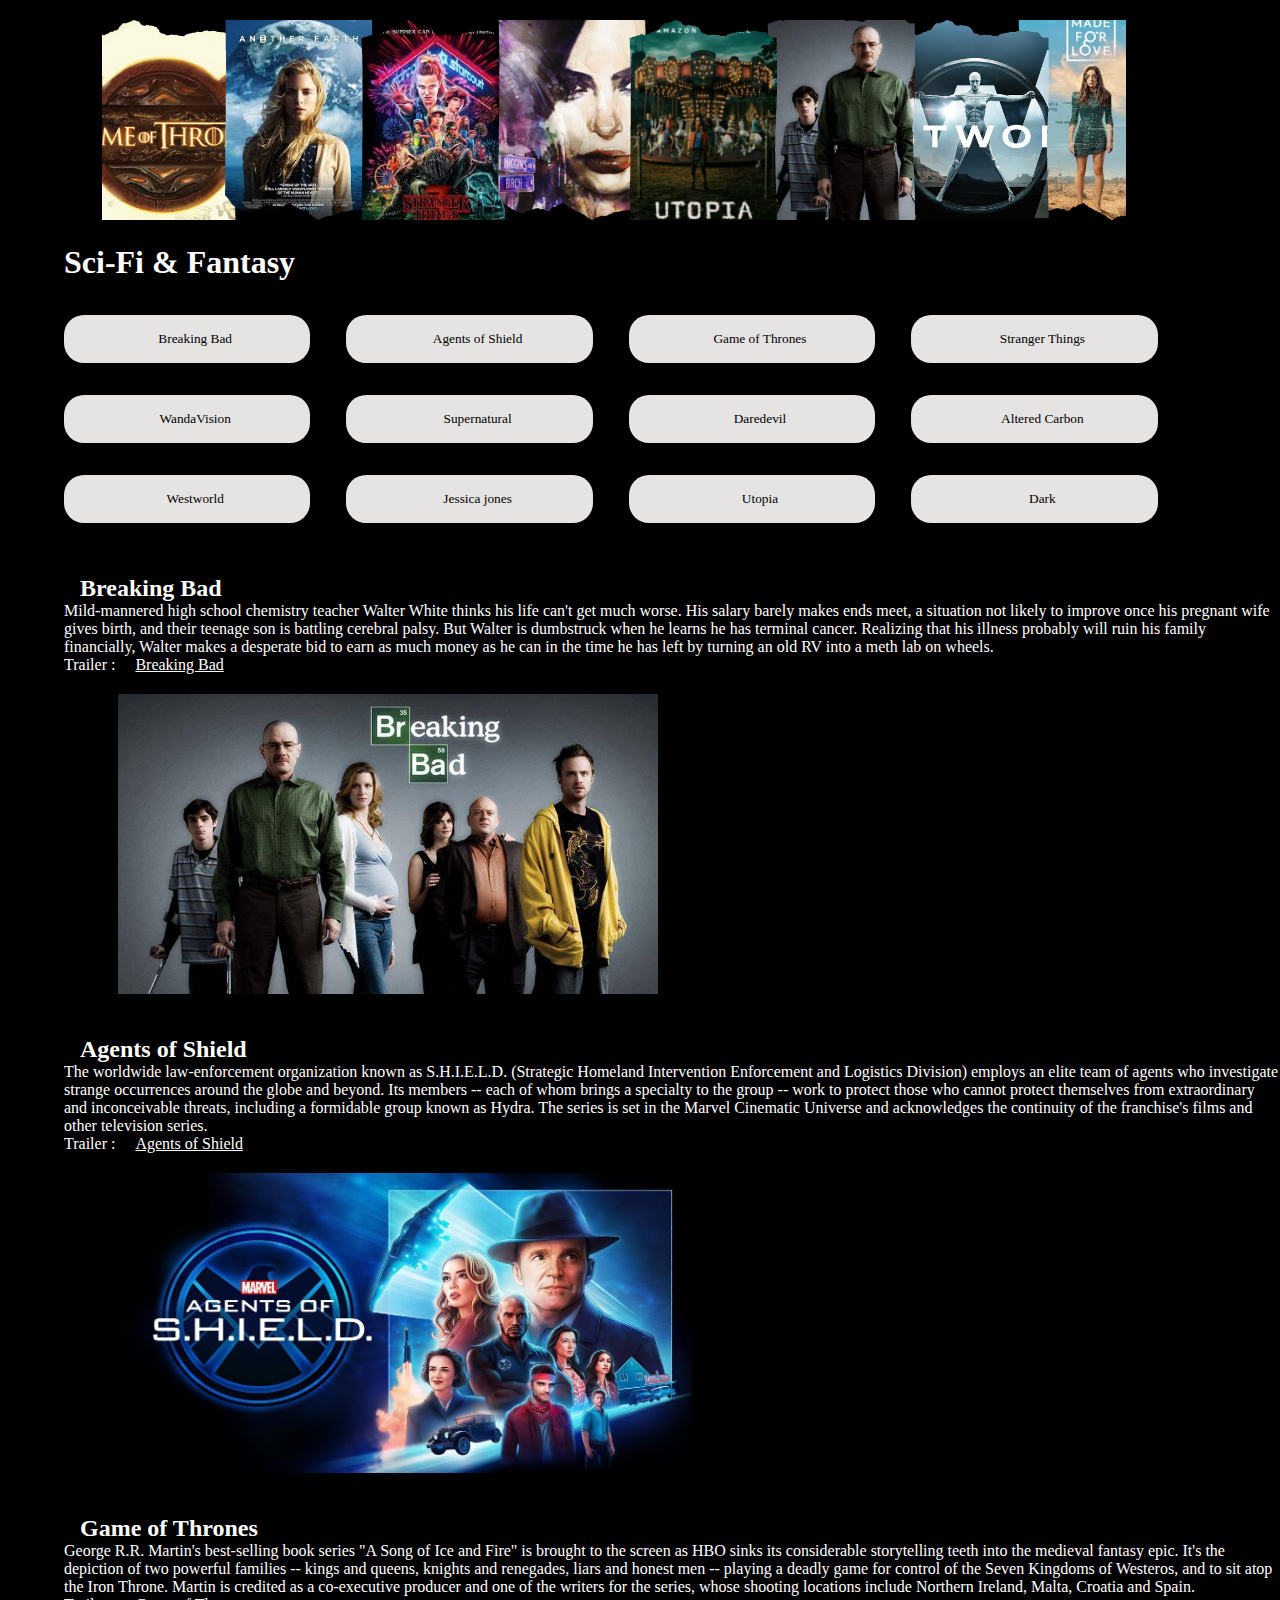
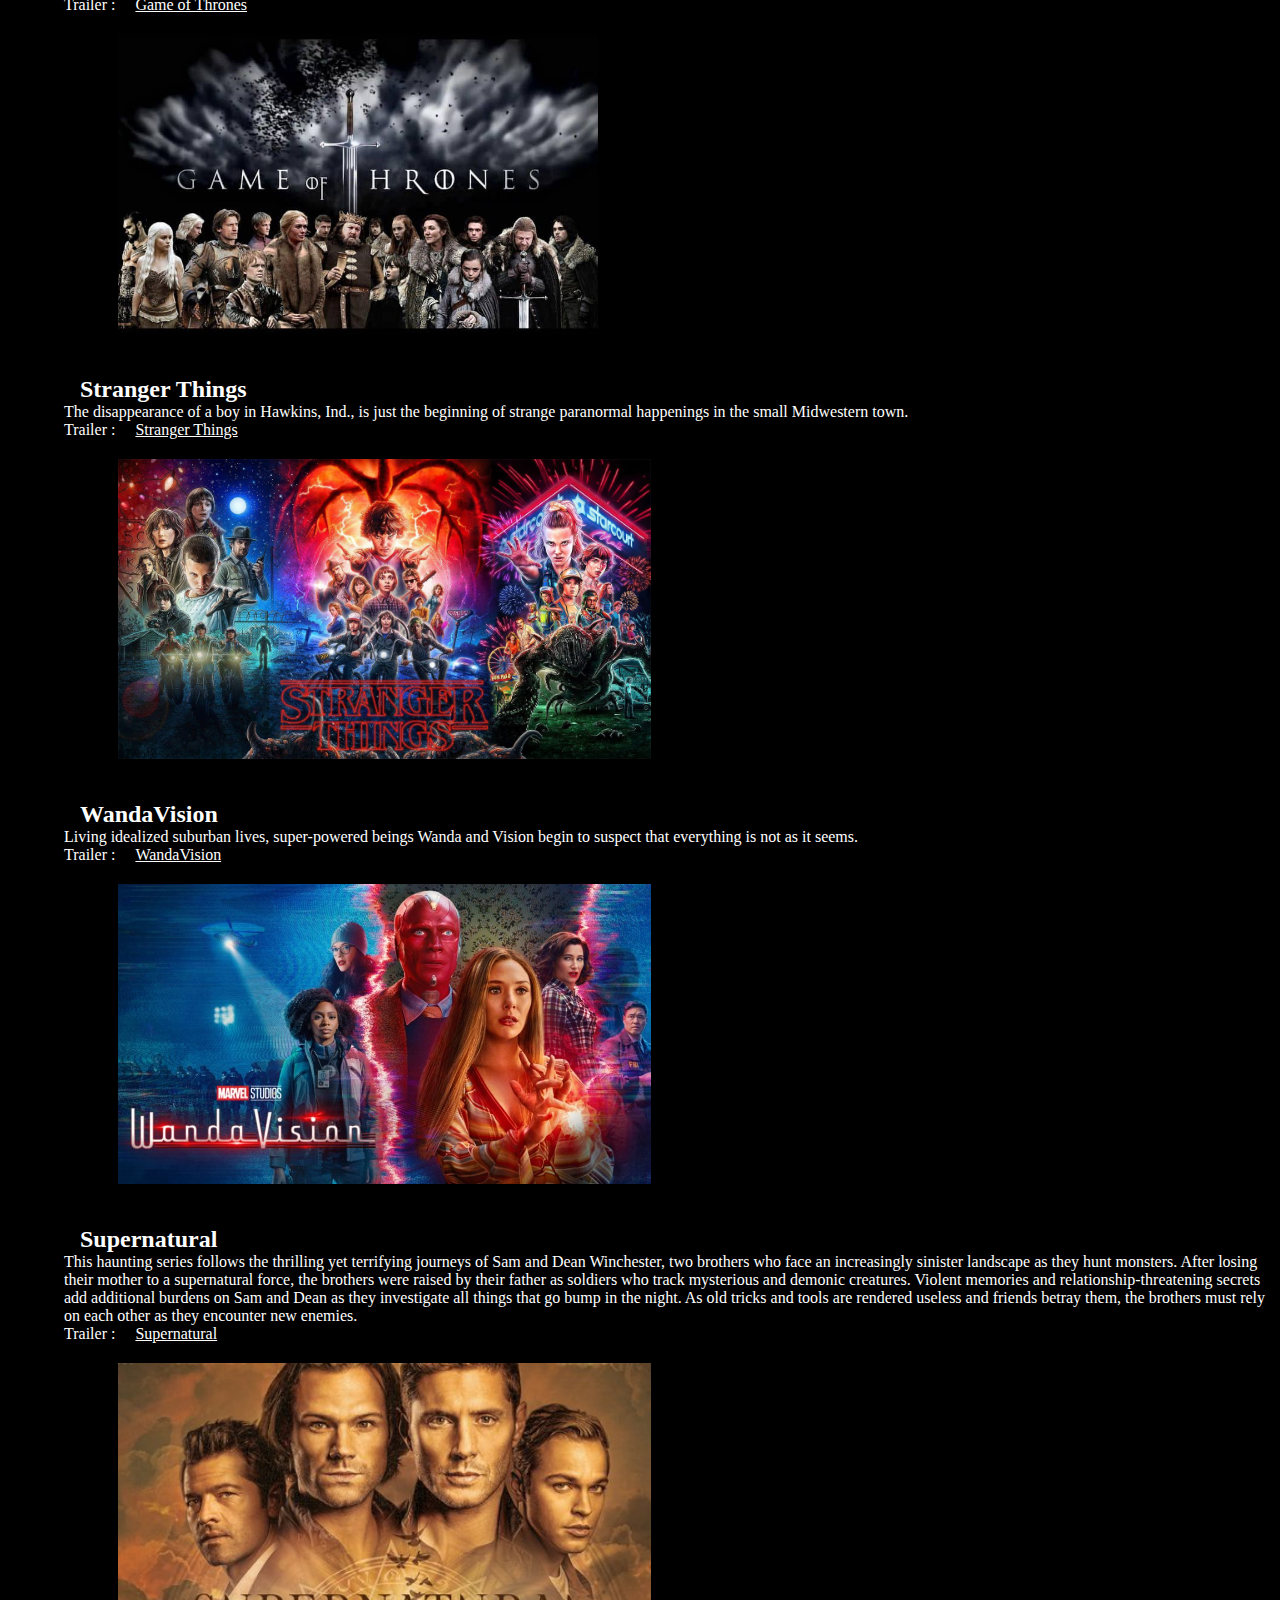
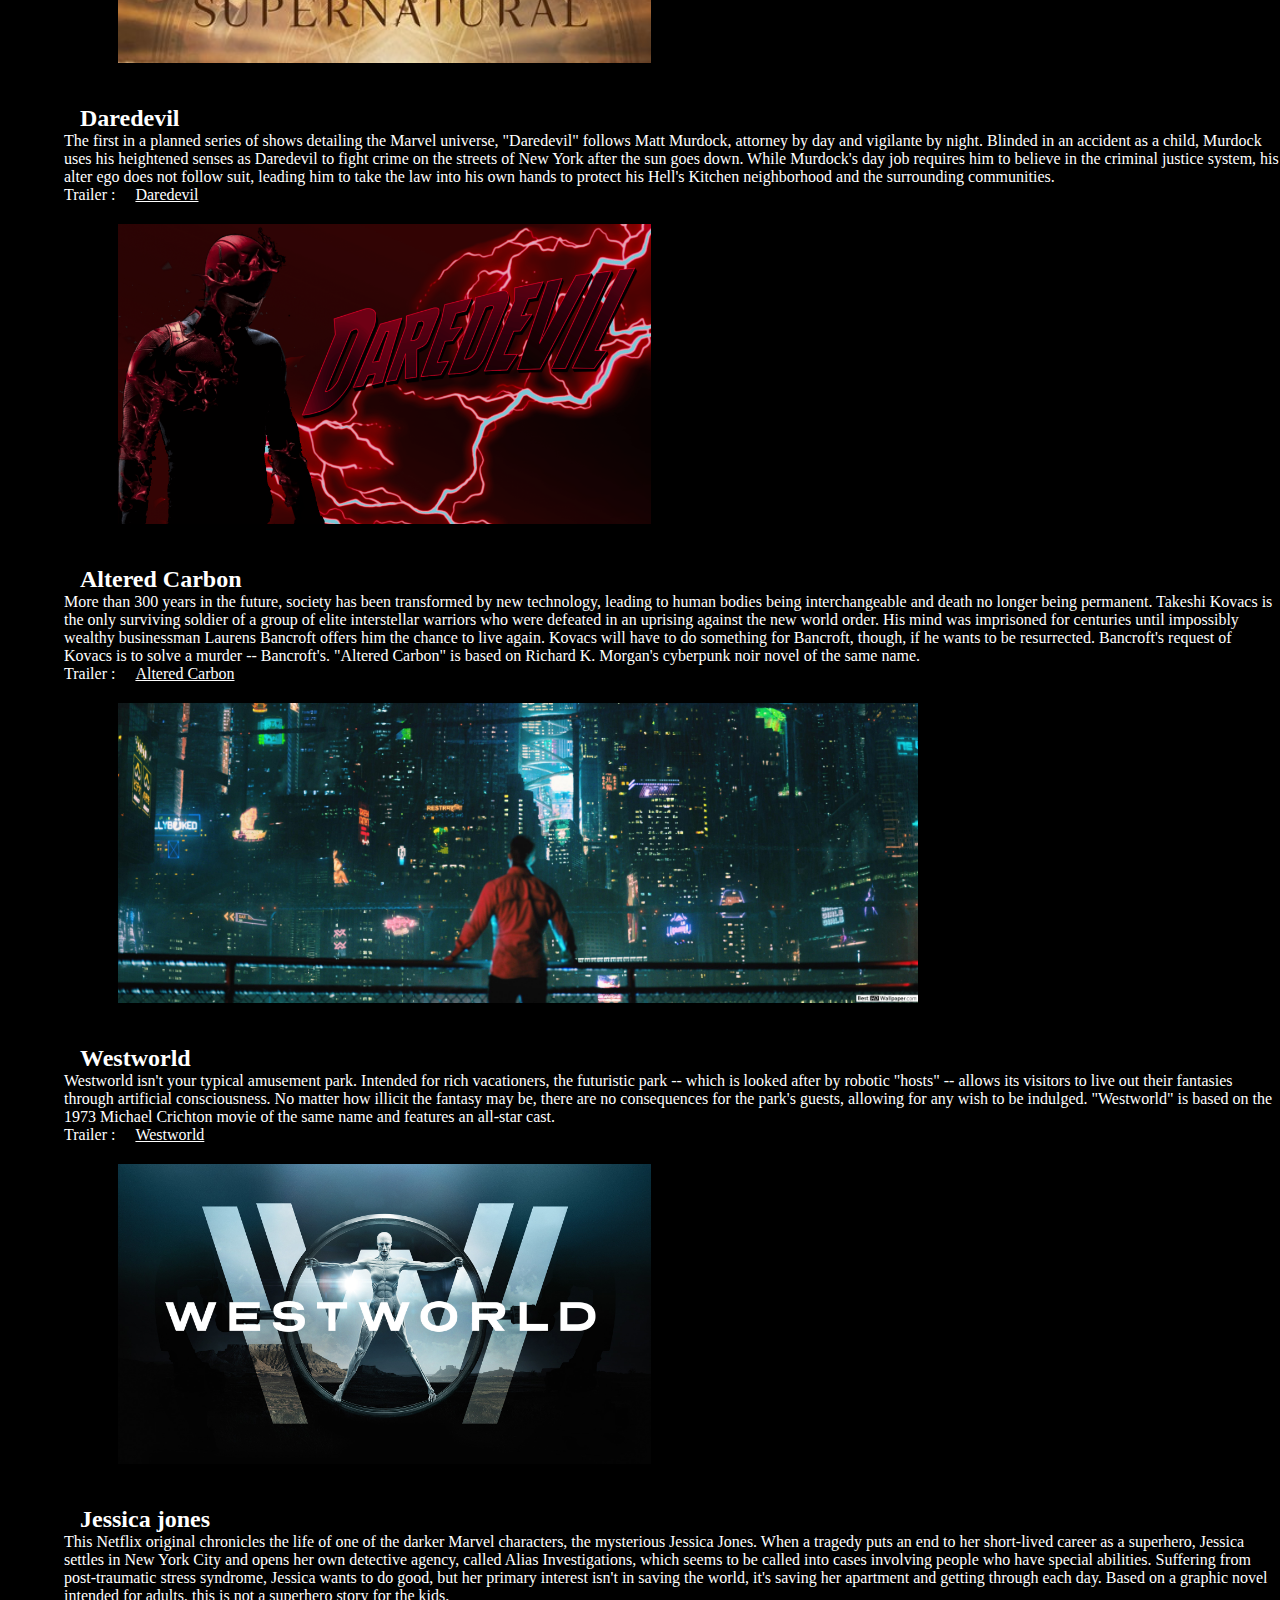
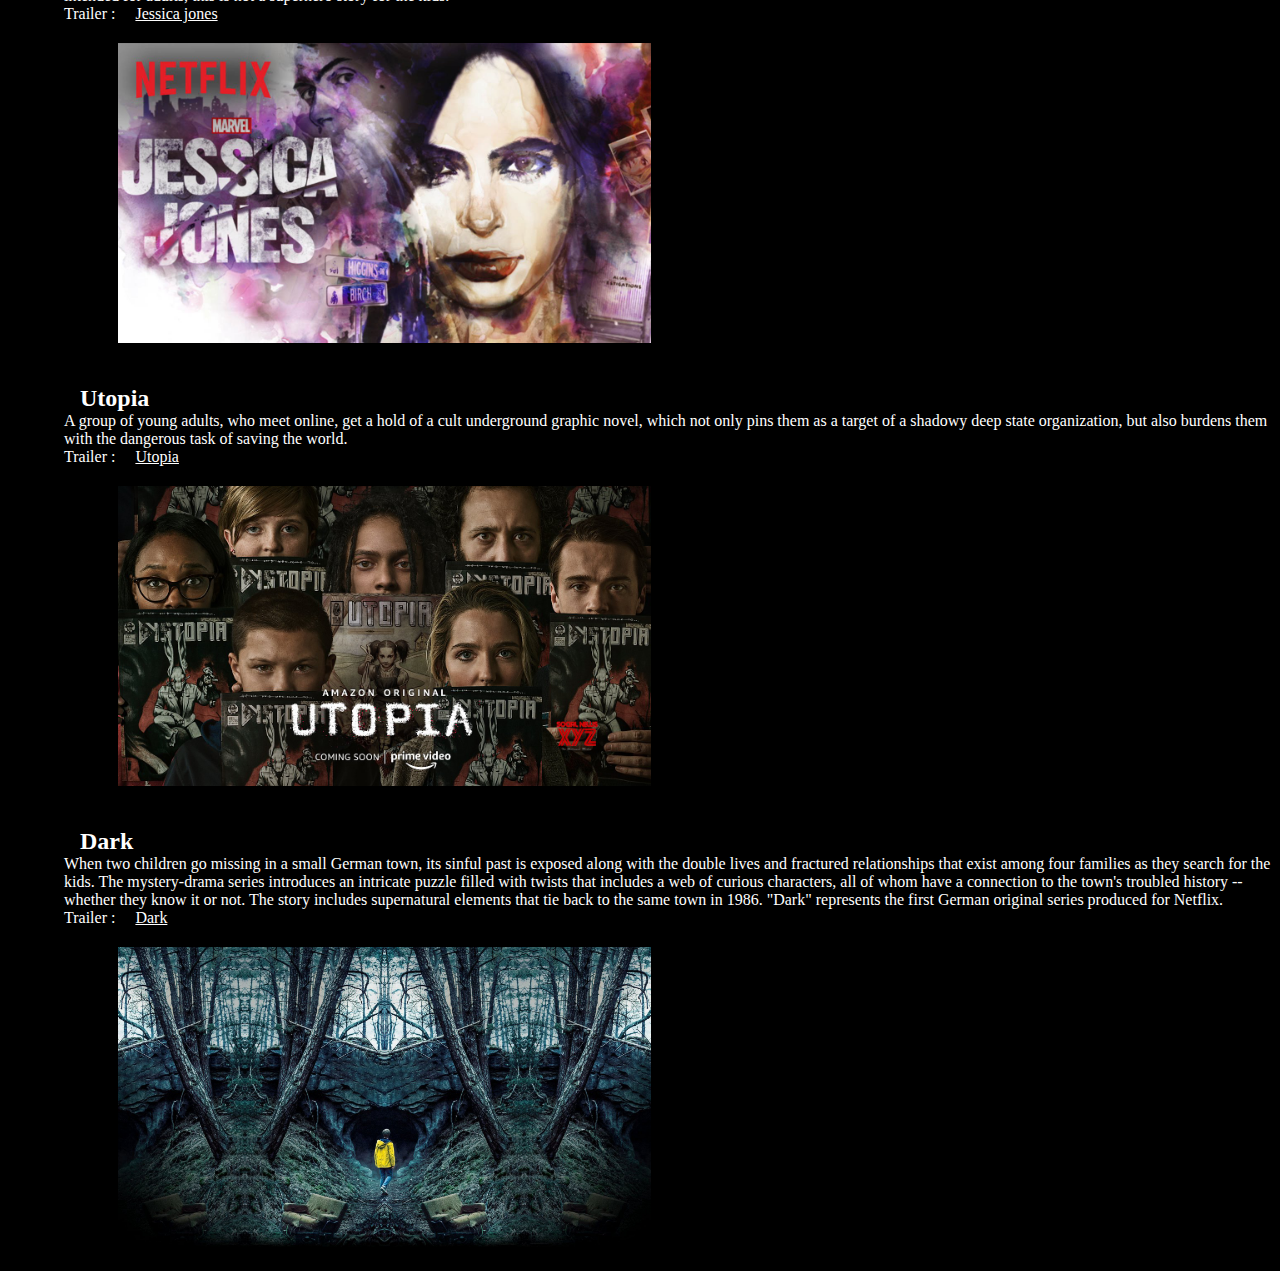
<file: series page.html>
<!DOCTYPE html>
<html>
<head>
	<meta charset="UTF-8">
	<title>Sci-Fi & Fantasy</title>
    <link rel="stylesheet" href="scifi.css">
</head>
<body>
    <img src="scifiBanner.png"> </img>
	<main><h1>Sci-Fi & Fantasy</h1></main><br>
	<div class="grid">
		<button>    <a href="#Breaking Bad" class="i1">Breaking Bad</a></button>
        <button>    <a href="#Agents of Shield" class="i2">Agents of Shield</a></button>
        <button>    <a href="#Game of Thrones">Game of Thrones</a></button>
        <button>    <a href="#Stranger Things">Stranger Things</a></button>
        <button>    <a href="#WandaVision">WandaVision</a></button>
        <button>    <a href="#Supernatural">Supernatural</a></button>
        <button>    <a href="#Daredevil">Daredevil</a></button>
        <button>    <a href="#Altered Carbon">Altered Carbon</a></button>
        <button>    <a href="#Westworld">Westworld</a></button>
        <button>    <a href="#Jessica jones">Jessica jones</a></button>
        <button>    <a href="#Utopia">Utopia</a></button>
        <button>    <a href="#Dark">Dark</a></button>
    </div><br><br><br>
	<section>
        <h2><a id="Breaking Bad">Breaking Bad</a></h2>
        <p>Mild-mannered high school chemistry teacher Walter White thinks his life can't get much worse. His salary barely makes ends meet, a situation not likely to improve once his pregnant wife gives birth, and their teenage son is battling cerebral palsy. But Walter is dumbstruck when he learns he has terminal cancer. Realizing that his illness probably will ruin his family financially, Walter makes a desperate bid to earn as much money as he can in the time he has left by turning an old RV into a meth lab on wheels.</p>
        <p> Trailer : <a href="https://youtu.be/HhesaQXLuRY">Breaking Bad</a></p>
        <img src="Breaking Bad.jpg" alt="Breaking Bad" style=width="500" height="300">
    </section><br>
    <section>
        <h2><a id="Agents of Shield">Agents of Shield</a></h2>
        <p>The worldwide law-enforcement organization known as S.H.I.E.L.D. (Strategic Homeland Intervention Enforcement and Logistics Division) employs an elite team of agents who investigate strange occurrences around the globe and beyond. Its members -- each of whom brings a specialty to the group -- work to protect those who cannot protect themselves from extraordinary and inconceivable threats, including a formidable group known as Hydra. The series is set in the Marvel Cinematic Universe and acknowledges the continuity of the franchise's films and other television series.</p>
        <p> Trailer : <a href="https://youtu.be/T3T-evQZiQo">Agents of Shield</a></p>
        <img src="AOS.jpg" alt="Agents of Shield"style=width="500" height="300">
    </section><br>
    <section>
        <h2><a id="Game of Thrones">Game of Thrones</a></h2>
        <p>George R.R. Martin's best-selling book series "A Song of Ice and Fire" is brought to the screen as HBO sinks its considerable storytelling teeth into the medieval fantasy epic. It's the depiction of two powerful families -- kings and queens, knights and renegades, liars and honest men -- playing a deadly game for control of the Seven Kingdoms of Westeros, and to sit atop the Iron Throne. Martin is credited as a co-executive producer and one of the writers for the series, whose shooting locations include Northern Ireland, Malta, Croatia and Spain.</p>
        <p> Trailer : <a href="https://www.youtube.com/watch?v=gcTkNV5Vg1E">Game of Thrones</a></p>
        <img src="GOT.jpg" alt="Game of Thrones"style=width="500" height="300">
    </section><br>
    <section>
        <h2><a id="Stranger Things">Stranger Things</a></h2>
        <p>The disappearance of a boy in Hawkins, Ind., is just the beginning of strange paranormal happenings in the small Midwestern town. </p>
        <p> Trailer : <a href="https://www.youtube.com/watch?v=b9EkMc79ZSU">Stranger Things</a></p>
        <img src="Stranger Things.jpg" alt="Stranger Things"style=width="500" height="300">
    </section><br>
    <section>
        <h2><a id="WandaVision">WandaVision</a></h2>
        <p>Living idealized suburban lives, super-powered beings Wanda and Vision begin to suspect that everything is not as it seems.</p>
        <p> Trailer : <a href="https://www.youtube.com/watch?v=sj9J2ecsSpo">WandaVision</a></p>
        <img src="Wandavision.jpeg" alt="WandaVision"style=width="500" height="300">
    </section><br>
    <section>
        <h2><a id="Supernatural">Supernatural</a></h2>
        <p>This haunting series follows the thrilling yet terrifying journeys of Sam and Dean Winchester, two brothers who face an increasingly sinister landscape as they hunt monsters. After losing their mother to a supernatural force, the brothers were raised by their father as soldiers who track mysterious and demonic creatures. Violent memories and relationship-threatening secrets add additional burdens on Sam and Dean as they investigate all things that go bump in the night. As old tricks and tools are rendered useless and friends betray them, the brothers must rely on each other as they encounter new enemies.</p>
        <p> Trailer : <a href="https://www.youtube.com/watch?v=t-775JyzDTk">Supernatural</a></p>
        <img src="Supernatural.jpg" alt="Supernatural"style=width="500" height="300">
    </section><br>
    <section>
        <h2><a id="Daredevil">Daredevil</a></h2>
        <p>The first in a planned series of shows detailing the Marvel universe, "Daredevil" follows Matt Murdock, attorney by day and vigilante by night. Blinded in an accident as a child, Murdock uses his heightened senses as Daredevil to fight crime on the streets of New York after the sun goes down. While Murdock's day job requires him to believe in the criminal justice system, his alter ego does not follow suit, leading him to take the law into his own hands to protect his Hell's Kitchen neighborhood and the surrounding communities.</p>
        <p> Trailer : <a href="https://www.youtube.com/watch?v=jAy6NJ_D5vU">Daredevil</a></p>
        <img src="Daredevil.png" alt="Daredevil"style=width="500" height="300">
    </section><br>
    <section>
        <h2><a id="Altered Carbon">Altered Carbon</a></h2>
        <p>More than 300 years in the future, society has been transformed by new technology, leading to human bodies being interchangeable and death no longer being permanent. Takeshi Kovacs is the only surviving soldier of a group of elite interstellar warriors who were defeated in an uprising against the new world order. His mind was imprisoned for centuries until impossibly wealthy businessman Laurens Bancroft offers him the chance to live again. Kovacs will have to do something for Bancroft, though, if he wants to be resurrected. Bancroft's request of Kovacs is to solve a murder -- Bancroft's. "Altered Carbon" is based on Richard K. Morgan's cyberpunk noir novel of the same name.</p>
        <p> Trailer : <a href="https://www.youtube.com/watch?v=-Yt89b5AcwY">Altered Carbon</a></p>
        <img src="Altered Carbon.jpg" alt="Altered Carbon"style=width="500" height="300">
    </section><br>
    <section>
        <h2><a id="Westworld">Westworld</a></h2>
        <p>Westworld isn't your typical amusement park. Intended for rich vacationers, the futuristic park -- which is looked after by robotic "hosts" -- allows its visitors to live out their fantasies through artificial consciousness. No matter how illicit the fantasy may be, there are no consequences for the park's guests, allowing for any wish to be indulged. "Westworld" is based on the 1973 Michael Crichton movie of the same name and features an all-star cast.</p>
        <p> Trailer : <a href="https://www.youtube.com/watch?v=9BqKiZhEFFw">Westworld</a></p>
        <img src="Westworld.jpg" alt="Westworld"style=width="500" height="300">
    </section><br>
    <section>
        <h2><a id="Jessica jones">Jessica jones</a></h2>
        <p>This Netflix original chronicles the life of one of the darker Marvel characters, the mysterious Jessica Jones. When a tragedy puts an end to her short-lived career as a superhero, Jessica settles in New York City and opens her own detective agency, called Alias Investigations, which seems to be called into cases involving people who have special abilities. Suffering from post-traumatic stress syndrome, Jessica wants to do good, but her primary interest isn't in saving the world, it's saving her apartment and getting through each day. Based on a graphic novel intended for adults, this is not a superhero story for the kids.</p>
        <p> Trailer : <a href="https://www.youtube.com/watch?v=nWHUjuJ8zxE">Jessica jones</a></p>
        <img src="JJ.jpg" alt="Jessica jones"style=width="500" height="300">
    </section><br>
    <section>
        <h2><a id="Utopia">Utopia</a></h2>
        <p>A group of young adults, who meet online, get a hold of a cult underground graphic novel, which not only pins them as a target of a shadowy deep state organization, but also burdens them with the dangerous task of saving the world.</p>
        <p> Trailer : <a href="https://www.youtube.com/watch?v=dFSKBllxRIw">Utopia</a></p>
        <img src="Utopia.jpg" alt="Utopia"style=width="500" height="300">
    </section><br>
    <section>
        <h2><a id="Dark">Dark</a></h2>
        <p>When two children go missing in a small German town, its sinful past is exposed along with the double lives and fractured relationships that exist among four families as they search for the kids. The mystery-drama series introduces an intricate puzzle filled with twists that includes a web of curious characters, all of whom have a connection to the town's troubled history -- whether they know it or not. The story includes supernatural elements that tie back to the same town in 1986. "Dark" represents the first German original series produced for Netflix.</p>
        <p> Trailer : <a href="https://www.youtube.com/watch?v=rrwycJ08PSA">Dark</a></p>
        <img src="dark.jpg" alt="Dark"style=width="500" height="300">
    </section>
        
    </body>
</html>
</file>
<file: scifi.css>
*{
    margin: 0;
    padding-left: 1rem;
    background-color: black;
    color: white;
    font-family: 'Montserrat';
}
h1{
    align-self: center;
}

img{
    padding: 20px 0 20px 70px;
    
}
.grid{
    display: inline-block;
}
button{
    border: none;
    border-radius: 20px;
    justify-content: center;
    margin: 1rem;
    width: 20%;
    height: 3rem;
    padding: 1rem;
    font-family: 'Montserrat';
    background-color: rgb(230, 227, 227)
}
button a{
    text-decoration: none;
    background-color: inherit;
    color: black;
}
a:hover{
    transform: scale(1.1);
}
</file>
